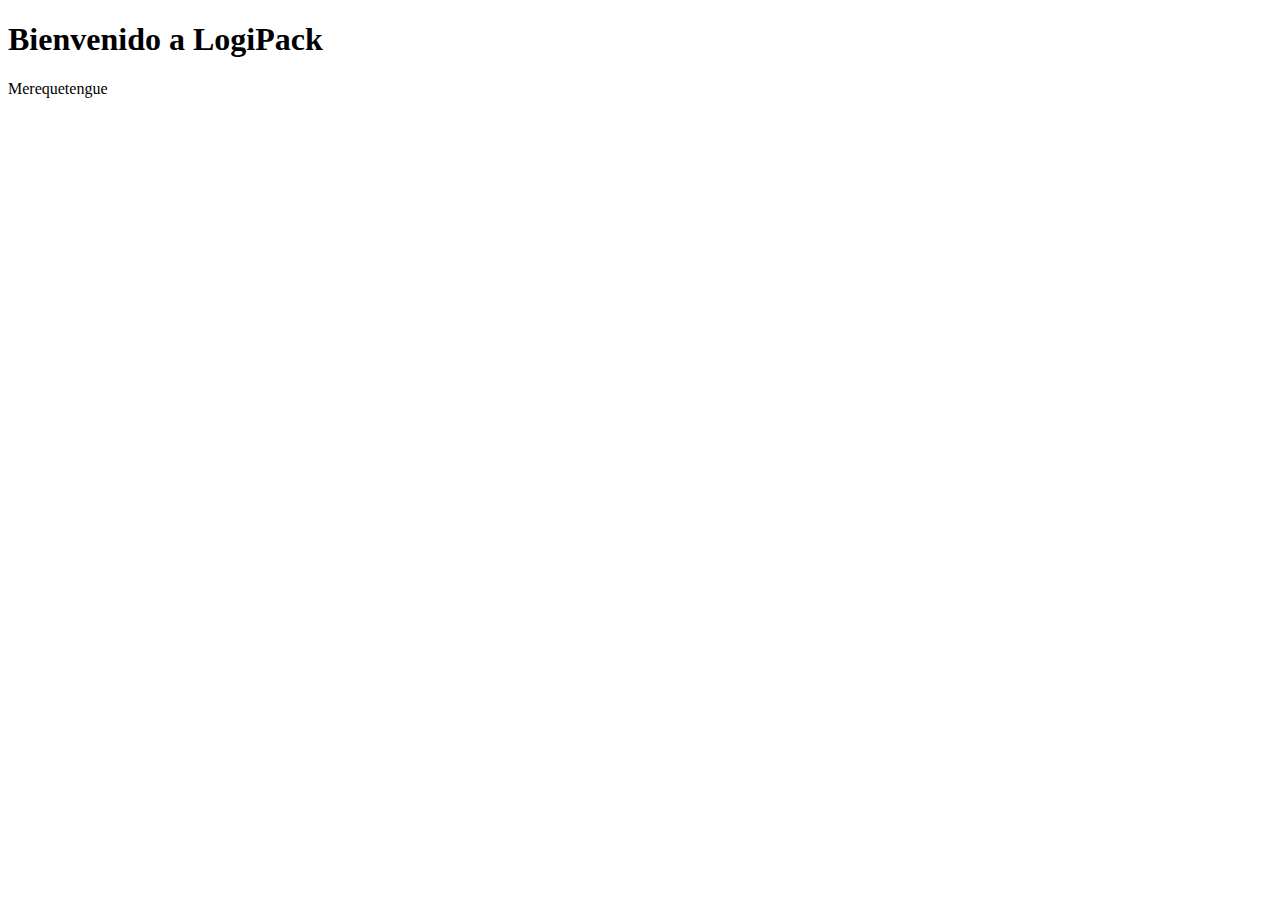
<file: Unidad 5_Proyecto/templates/index.html>
<!DOCTYPE html>
<html lang="en">
<head>
    <meta charset="UTF-8">
    <meta name="viewport" content="width=device-width, initial-scale=1.0">
    <title>Flask</title>
</head>
<body>
    <h1>Bienvenido a LogiPack  </h1>
    <p>Merequetengue</p>
</body>
</html>
</file>
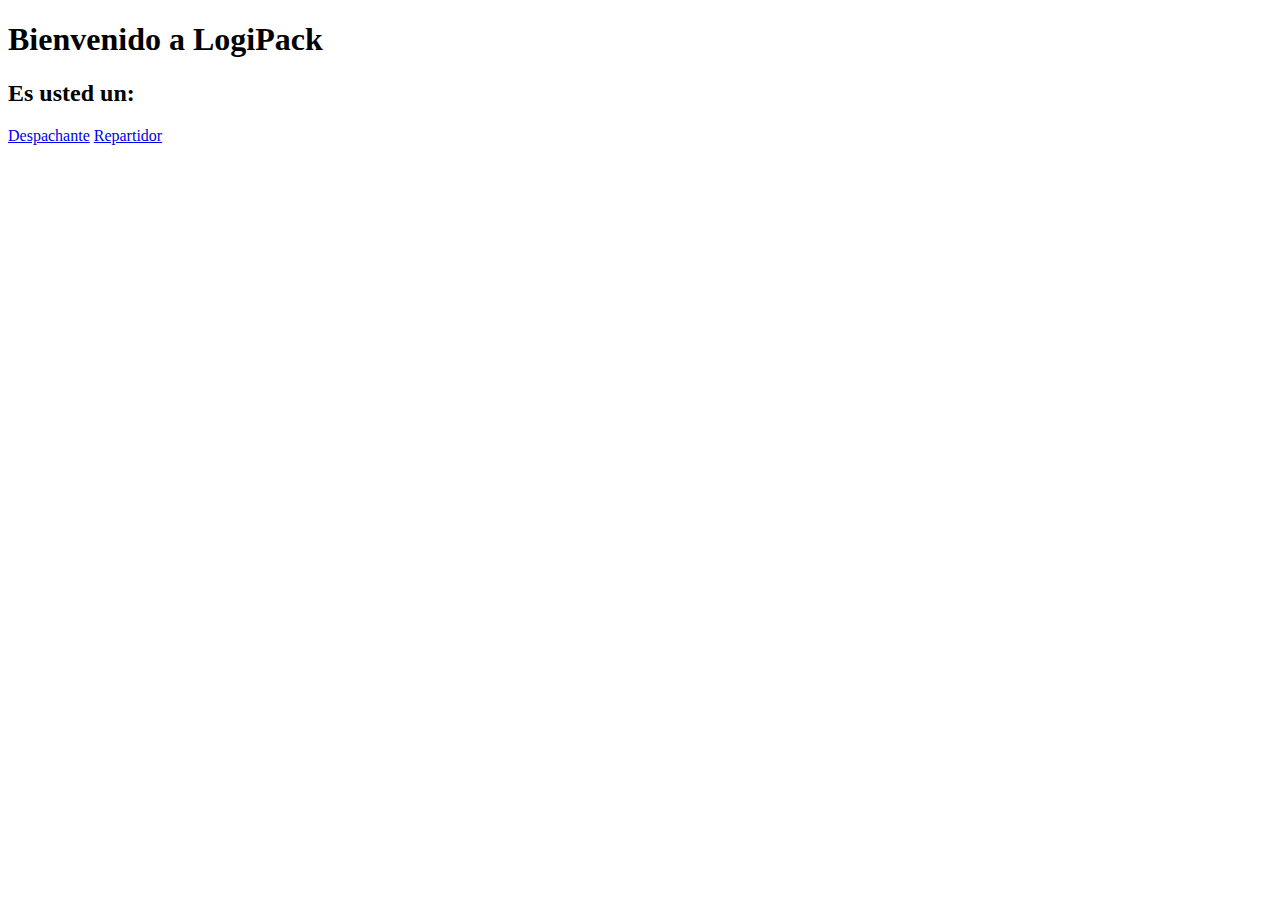
<file: Unidad 5_Proyecto/templates/inicio.html>
<!DOCTYPE html>
<html lang="en">
<head>
    <meta charset="UTF-8">
    <meta name="viewport" content="width=device-width, initial-scale=1.0">
    <title>Flask</title>
</head>
<body>
    <h1>Bienvenido a LogiPack  </h1>
    <h2>Es usted un:</h2>
    <a href="/despachador">Despachante</a>
    <a href="/repartidor">Repartidor</a></body>
</html>
</file>
